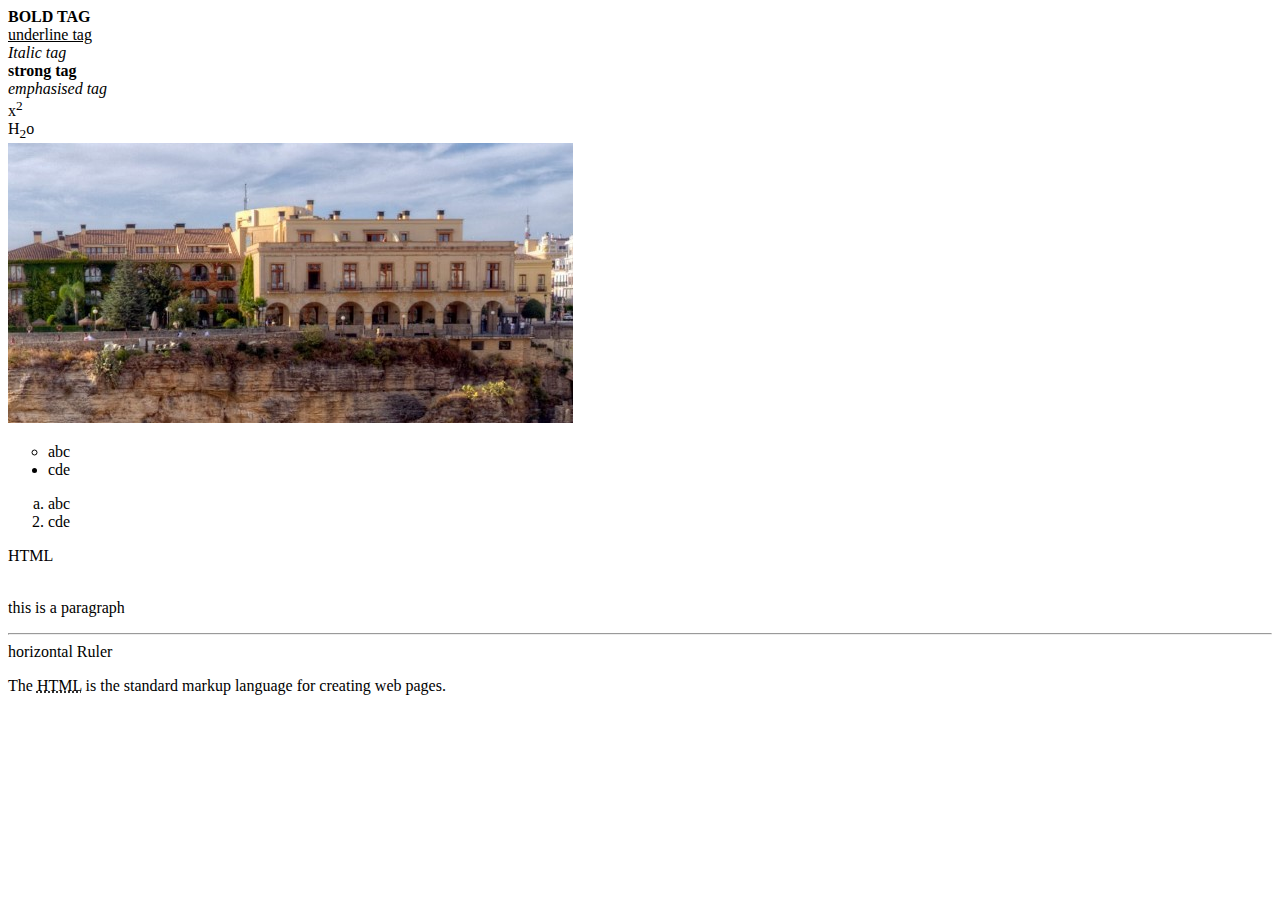
<file: index.html>
<!DOCTYPE html>
<html lang="en">
<head>
    <meta charset="UTF-8">
    <meta name="viewport" content="width=device-width, initial-scale=1.0">
    <title>HTML TAGS</title>
</head>
<body>
    <b>BOLD TAG </b><br>
    <u>underline tag </u><br>
    <I>Italic tag </I><br>
    <strong>strong tag </strong><br>
    <em> emphasised tag</em><br>
    x<sup>2</sup> </sup><br>
    H<sub>2</sub>o<br>
    <img src="images.png">
    <ul> 
        <li type="circle"> abc</li>
        <li> cde</li>
    </ul>
    <ol>
        <li type="a">abc</li>
        <li>cde</li>
    </ol>
    <dl>
        <dt> HTML</dt><br>
        
    </dl>
    <P>
        this is a paragraph
    </P>
    <hr>horizontal Ruler
    <p>The <abbr title="HyperText Markup Language">HTML</abbr> is the standard markup language for creating web pages.</p>




</body>
</html>
</file>
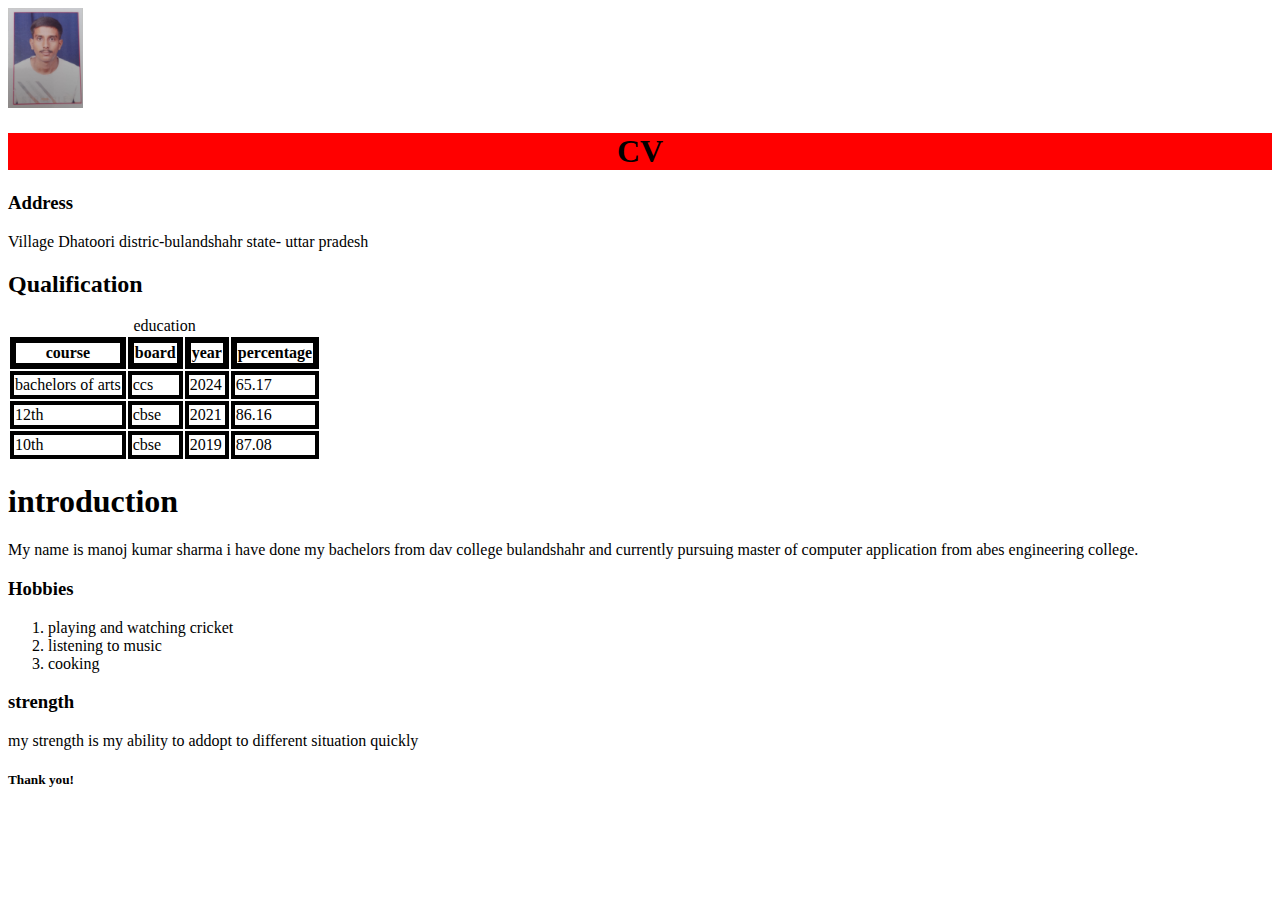
<file: cv.html>
<!DOCTYPE html>
<html lang="en">
<head>
    <meta charset="UTF-8">
    <meta name="viewport" content="width=device-width, initial-scale=1.0">
    <title>CV</title>
    <link rel="stylesheet" href="style.css">
</head>
<body>
    
    <img src ="my photo.jpg" alt="descripition of image" height="100"> 
    
   
        
    </div>
    <center> <h1>CV</h1> </center>
    <p>
    <h3>
        Address
        
    </h3><p>Village Dhatoori distric-bulandshahr state- uttar pradesh</p>
    <h2>Qualification</h2>
    <table>
        <caption> education</caption>
        <tr>
        <th>course</th> 
        <th>board</th>
        <th>year</th>
        <th>percentage</th>
    </tr>
    <tr>
        <td>bachelors of arts</td>
        <td> ccs</td>
        <td>2024</td>
        <td>65.17</td>
    </tr>
    <tr>
        <td>12th</td>
        <td>cbse</td>
        <td>2021</td>
        <td>86.16</td>
    </tr>
    <tr>
        <td>10th</td>
        <td>cbse</td>
        <td>2019</td>
        <td>87.08</td>
    </tr>
         </table>
         <h1>introduction</h1>
         <p>My name is manoj kumar sharma i have done my bachelors from 
            dav college bulandshahr and currently pursuing master of computer 
            application from abes engineering college.
         </p>
         <h3>Hobbies</h3>
         <ol>
            <li>playing and watching cricket</li>
            <li>listening to music</li>
            <li>cooking</li>
        
         </ol>
         <h3>strength</h3>
         <p>my strength is my ability to addopt to different situation quickly</p>
         <h5>Thank you!</h5>
    

    
    
            
        
    </p>
</body>
</html>
</file>
<file: style.css>
td{
    border: 4px solid black;
}
th{
    border: 6px solid black;
}
center{
    background-color: red;
}
</file>
